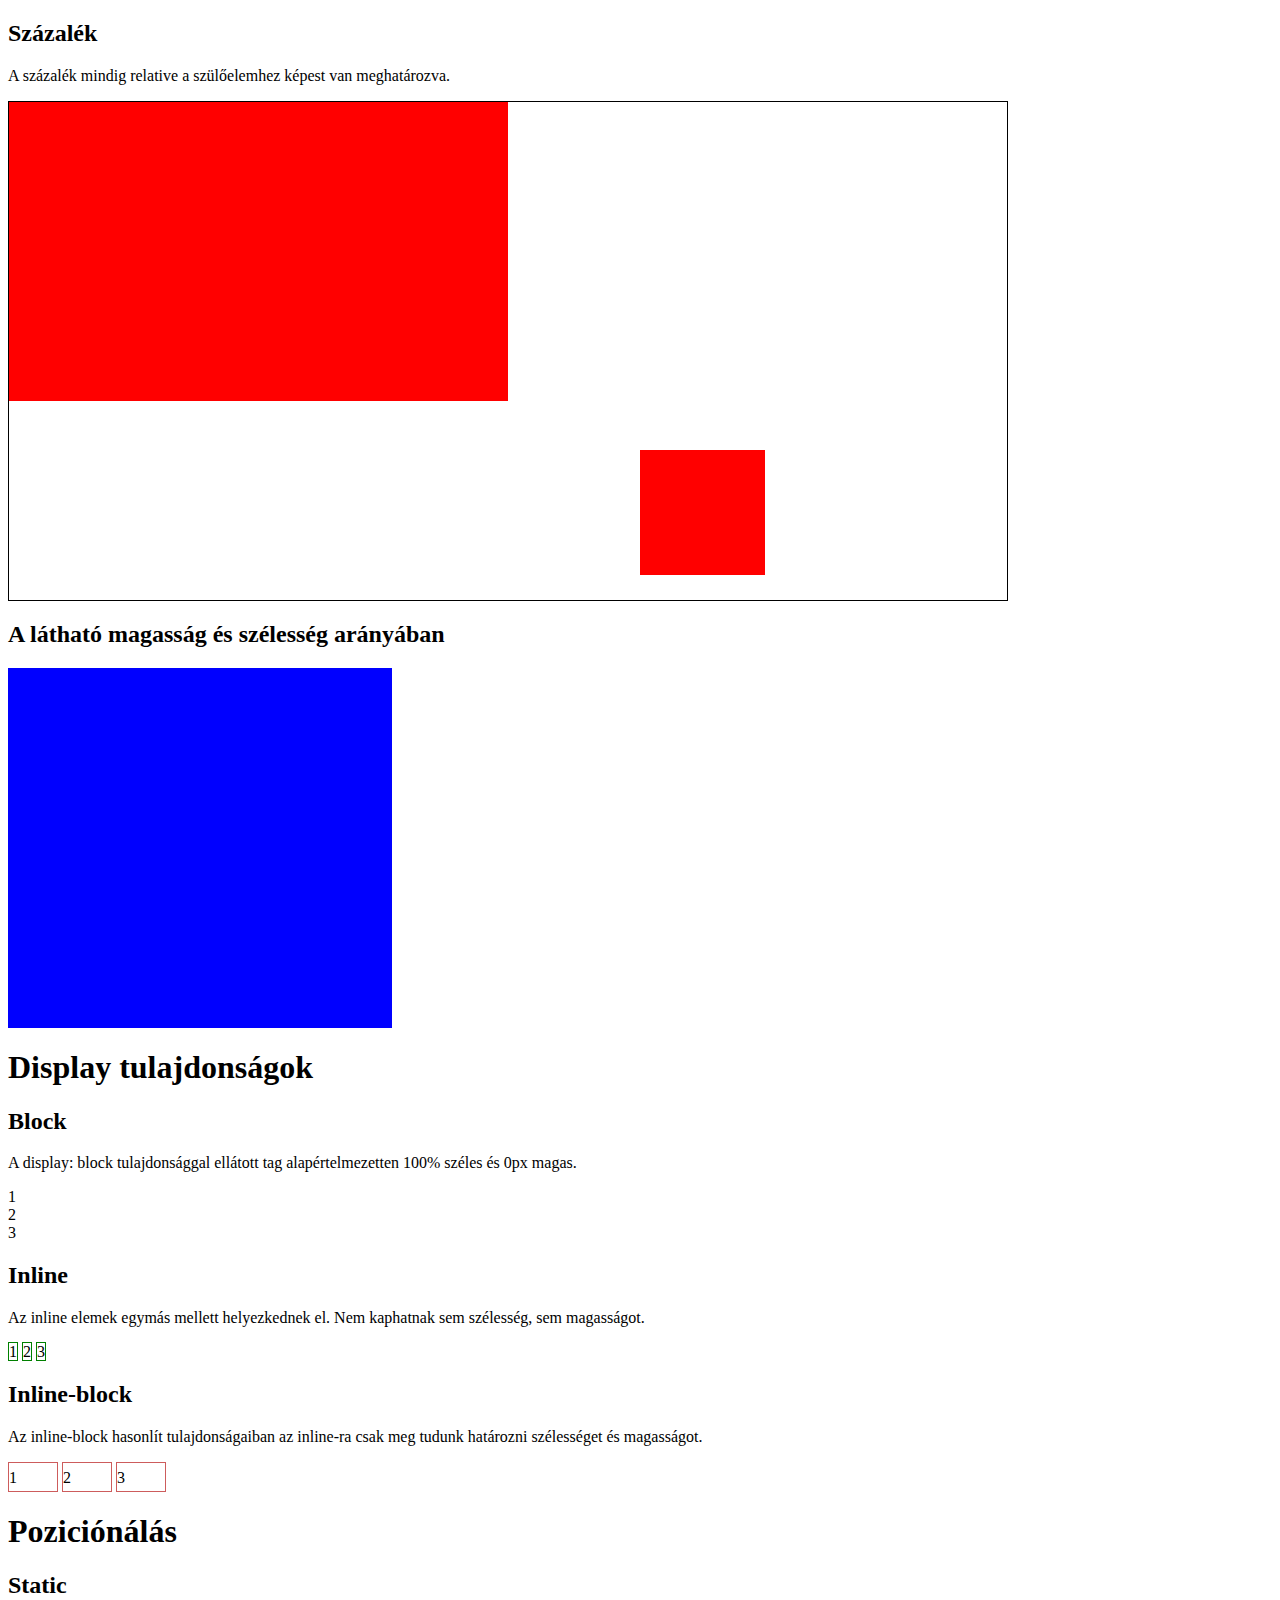
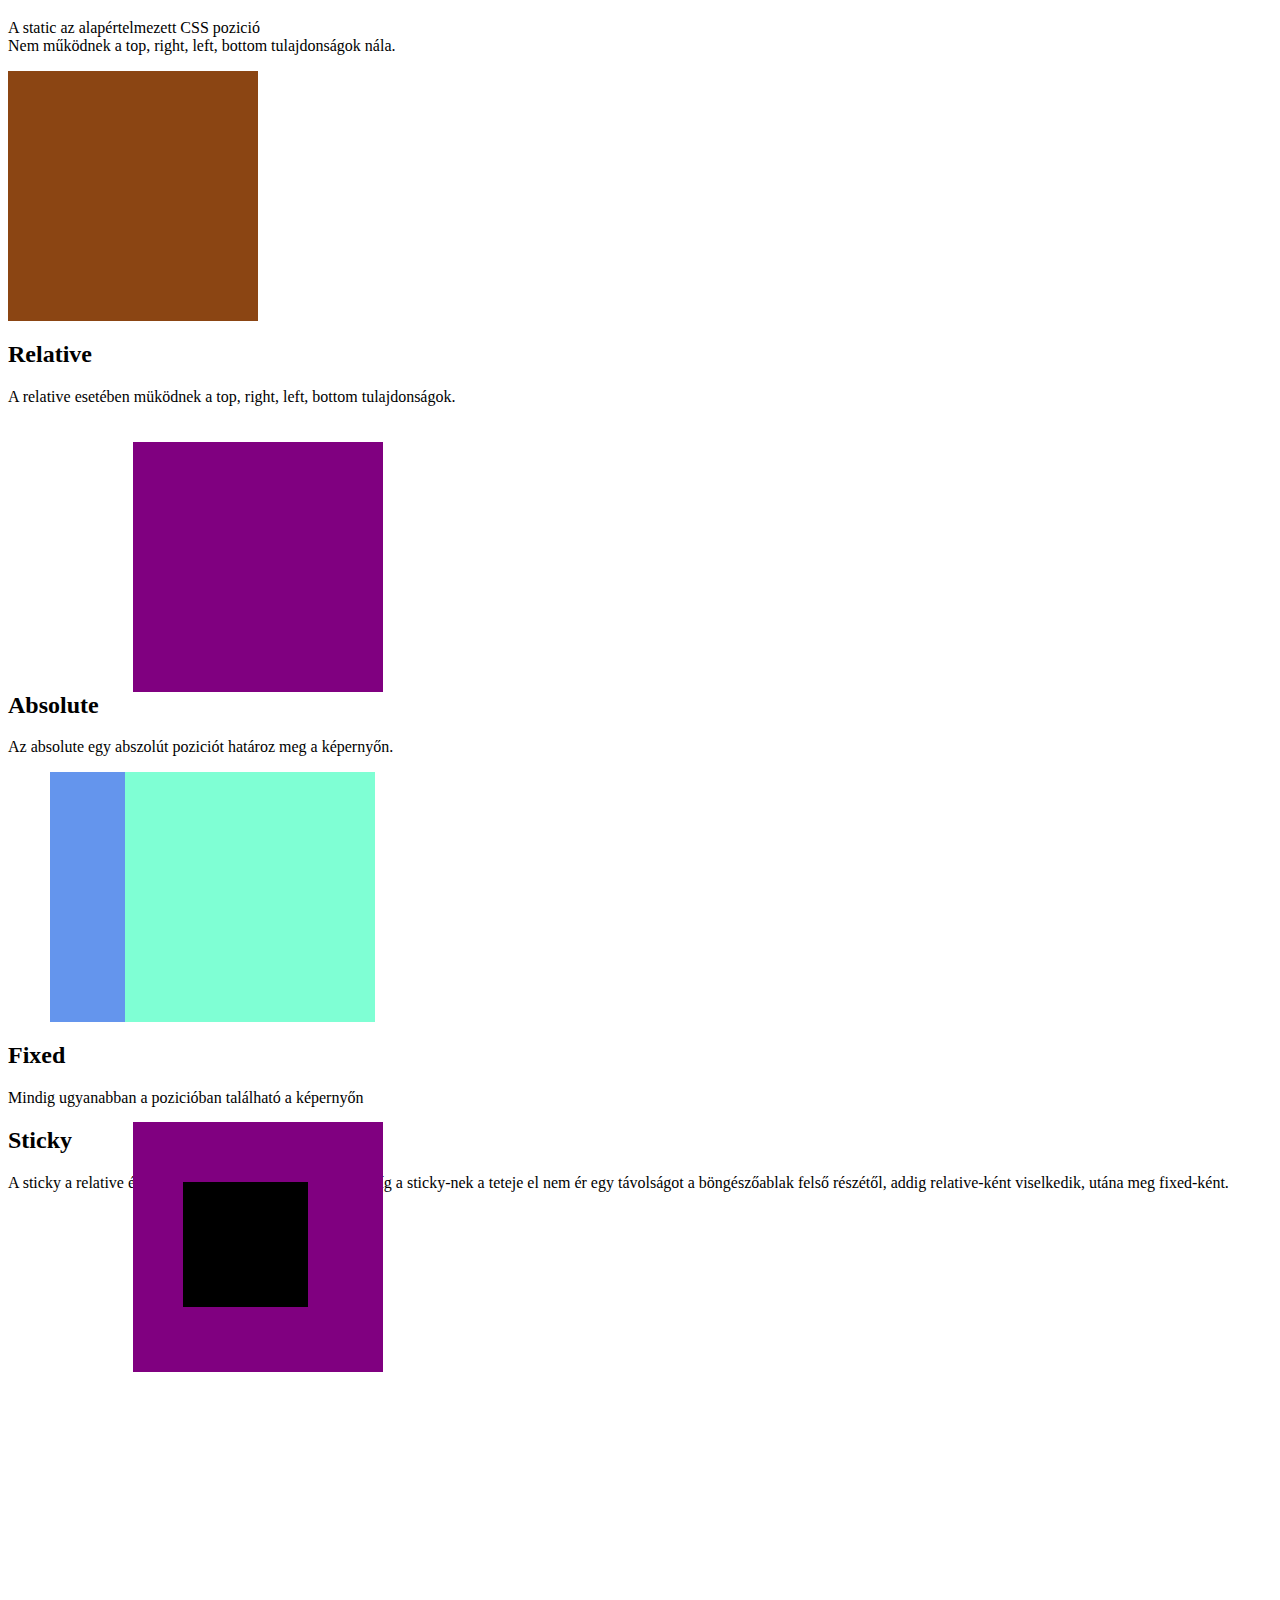
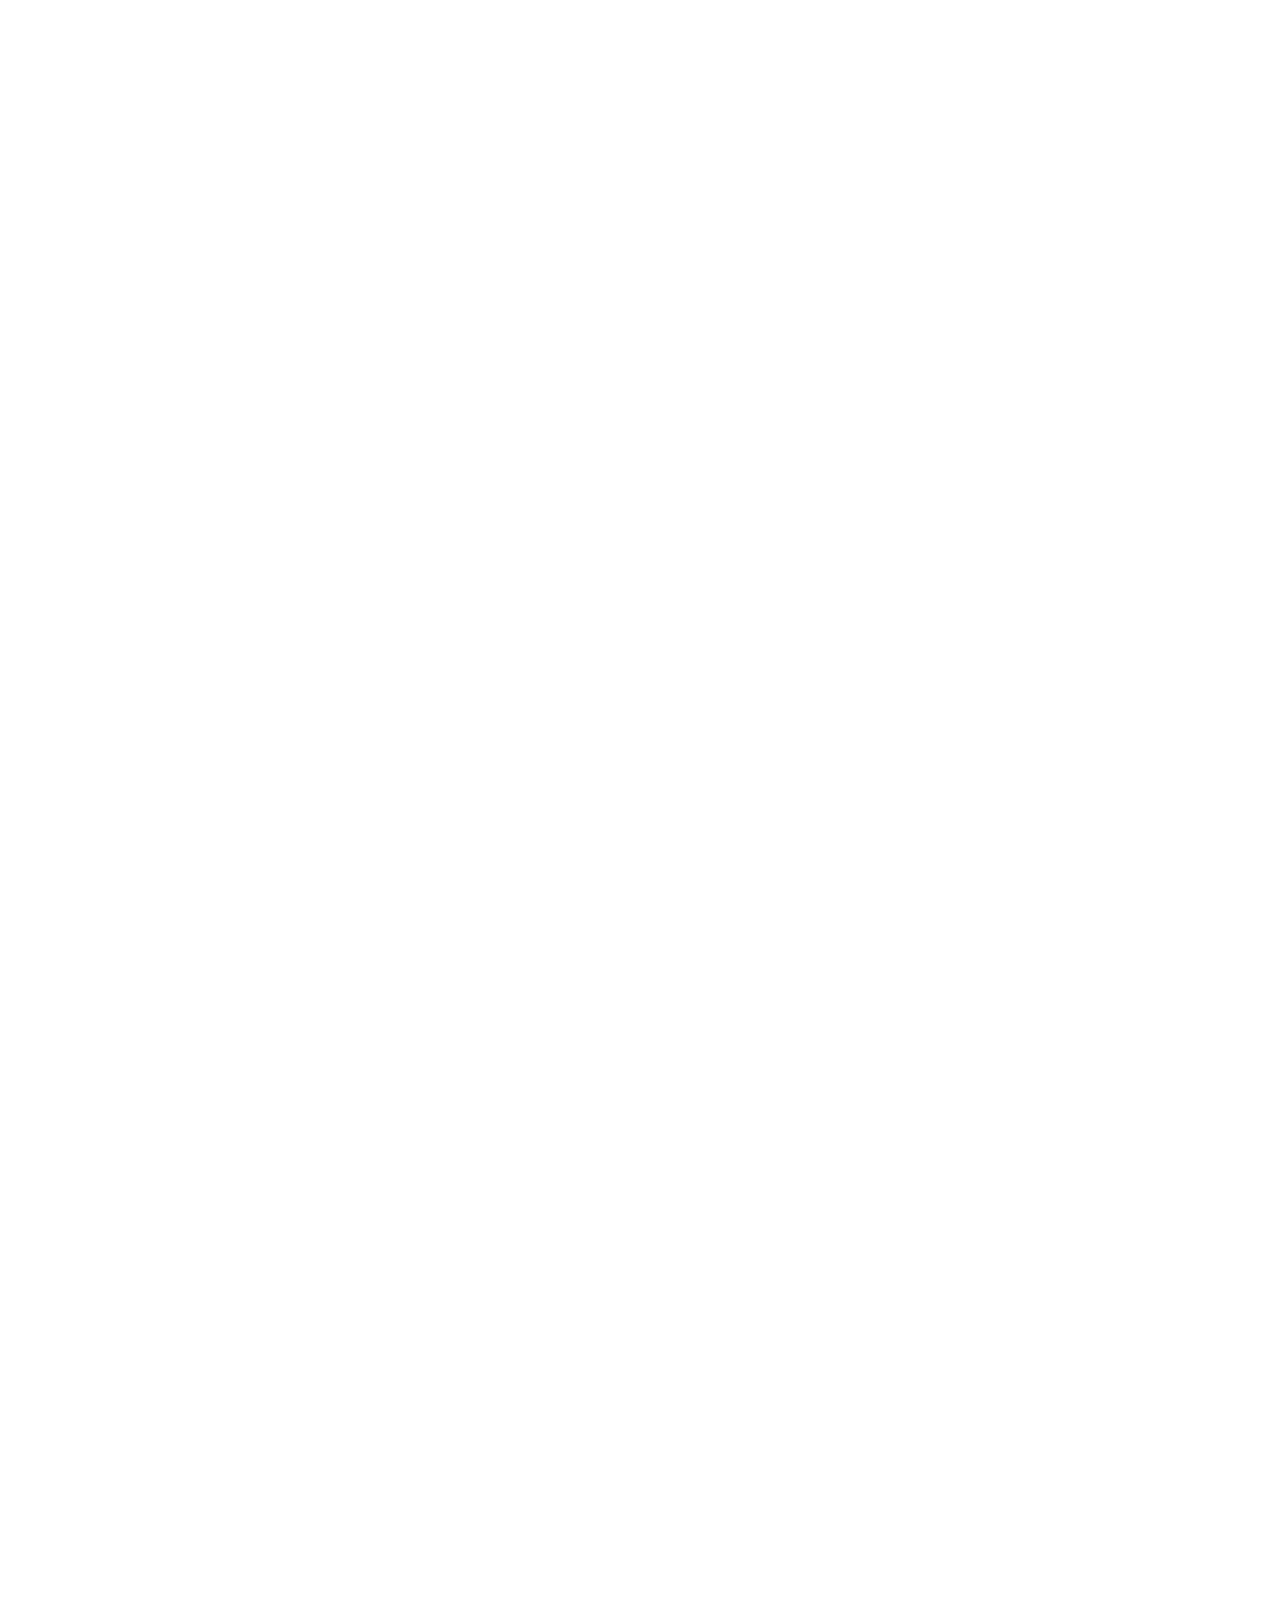
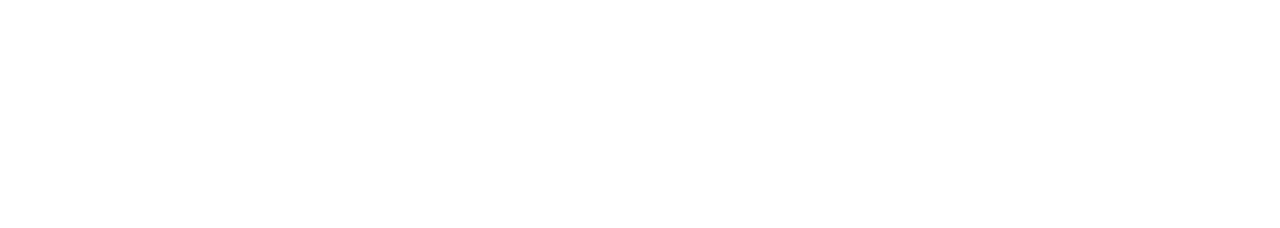
<file: index.html>
<!DOCTYPE html>
<html lang="en">
<head>
    <meta charset="UTF-8">
    <meta name="viewport" content="width=device-width, initial-scale=1.0">
    <title>Document</title>
    <link rel="stylesheet" href="style.css">
</head>
<body>
    
    <h2>Százalék</h2>
    <p>
        A százalék mindig relative a szülőelemhez képest van meghatározva.
    </p>

    <div class="parent-element">
        <div class="percentage-tag"></div>
    </div>

    <h2>A látható magasság és szélesség arányában</h2>
    <div class="vh-vw-square">

    </div>

    <h1>Display tulajdonságok</h1>
    <h2>Block</h2>

    <p>
        A display: block tulajdonsággal ellátott tag alapértelmezetten 100% széles 
        és 0px magas.
    </p>

    <span class="display-block">1</span>
    <span class="display-block">2</span>
    <span class="display-block">3</span>

    <h2>Inline</h2>
    <p>
        Az inline elemek egymás mellett helyezkednek el.
        Nem kaphatnak sem szélesség, sem magasságot.
    </p>
    <div class="inline">1</div>
    <div class="inline">2</div>
    <div class="inline">3</div>

    <h2>Inline-block</h2>
    <p>
        Az inline-block hasonlít tulajdonságaiban az inline-ra
        csak meg tudunk határozni szélességet és magasságot.
    </p>
    <div class="inline-block">1</div>
    <div class="inline-block">2</div>
    <div class="inline-block">3</div>

    <h1>Poziciónálás</h1>
    <h2>Static</h2>
    <p>
        A static az alapértelmezett CSS pozició <br>
        Nem működnek a top, right, left, bottom tulajdonságok nála.
    </p>

    <div class="static-square"></div>

    <h2>Relative</h2>
    <p>
        A relative esetében müködnek a top, right, left, bottom tulajdonságok.
    </p>

    <div class="relative-square"></div>

    <h2>Absolute</h2>
    <p>
        Az absolute egy abszolút poziciót határoz meg a képernyőn.
    </p>

    <div class="absolute-square"></div>
    <div class="absolute-square left-50"></div>

    <div class="relative-square" style="top: 350px;">
        <div class="absolute-square-center"></div>
    </div>

    <h2>Fixed</h2>
    <p>
        Mindig ugyanabban a pozicióban található a képernyőn 
    </p>

    <div class="fixed-square"></div>

    <h2>Sticky</h2>
    <p>
        A sticky a relative és a fixed keveréke. Egészen addig, amíg a sticky-nek a teteje 
        el nem ér egy távolságot a böngészőablak felső részétől, addig relative-ként viselkedik,
        utána meg fixed-ként.
    </p>

</body>
</html>
</file>
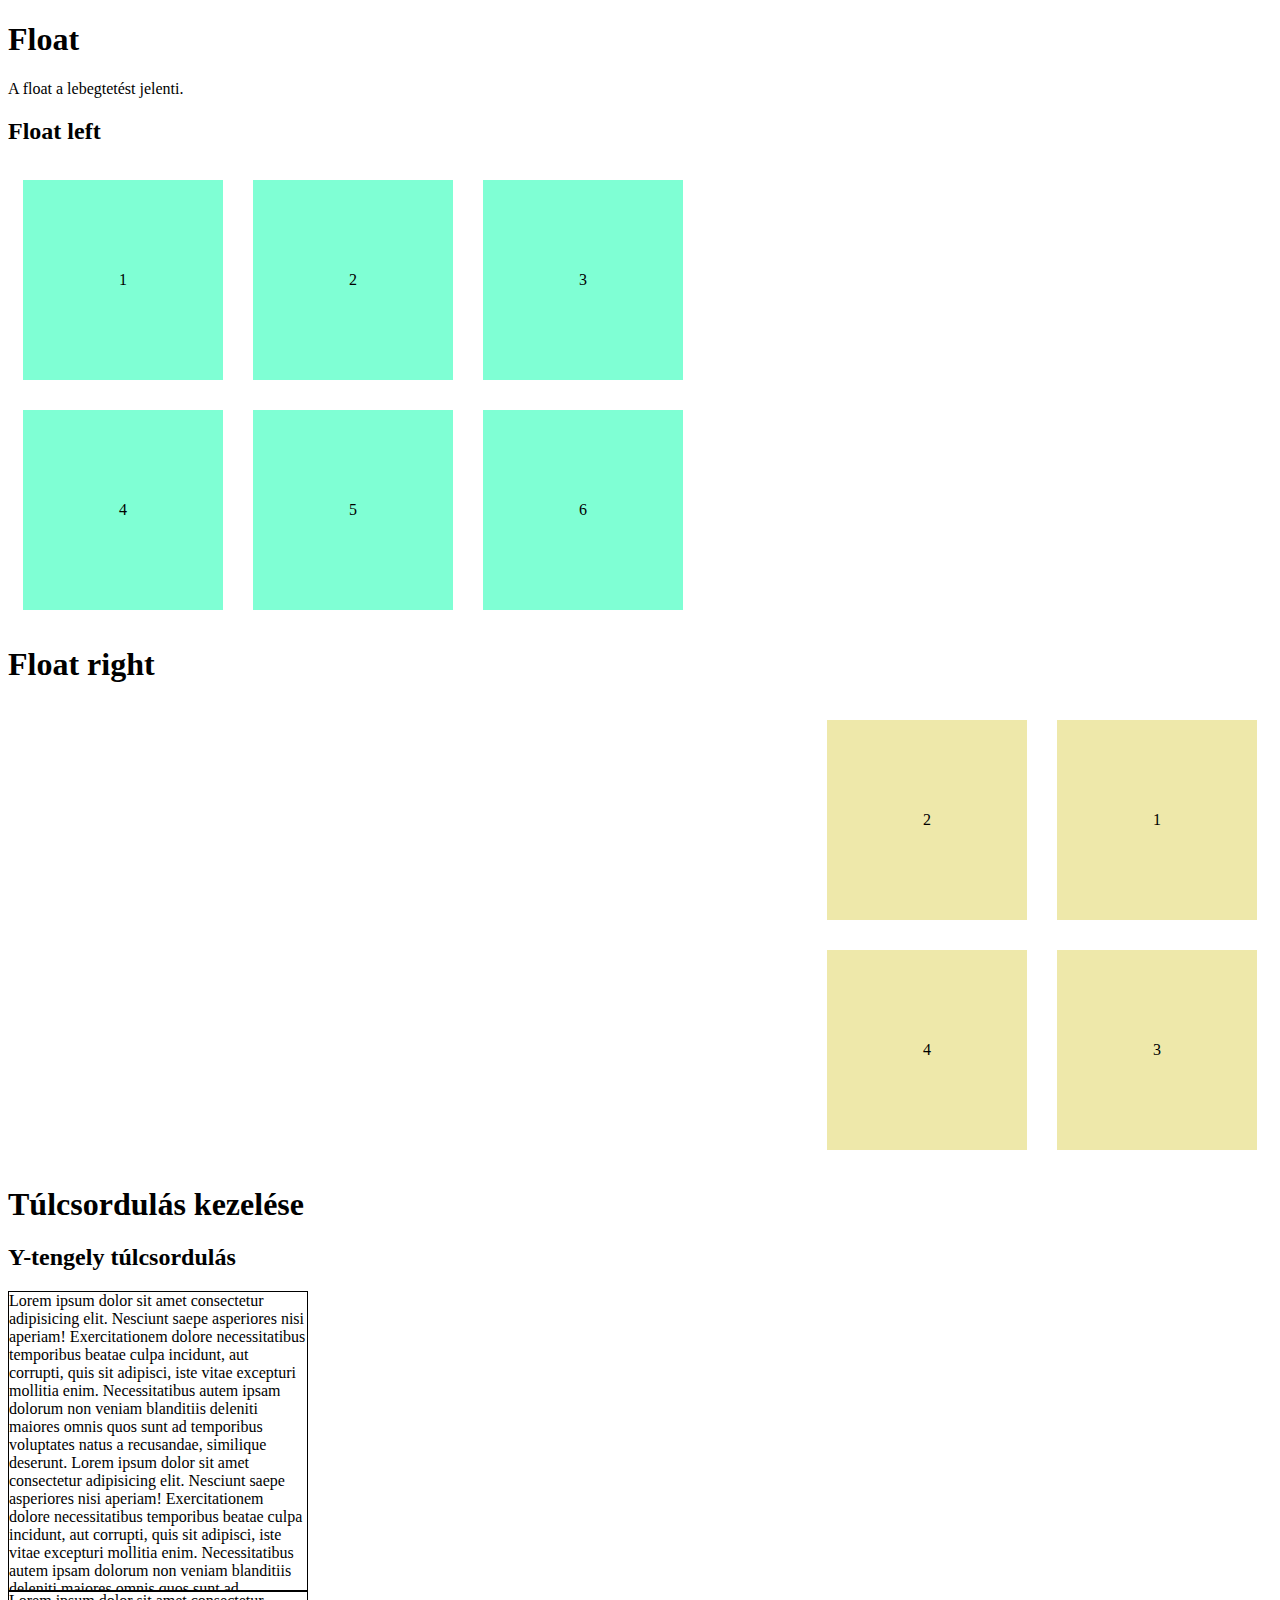
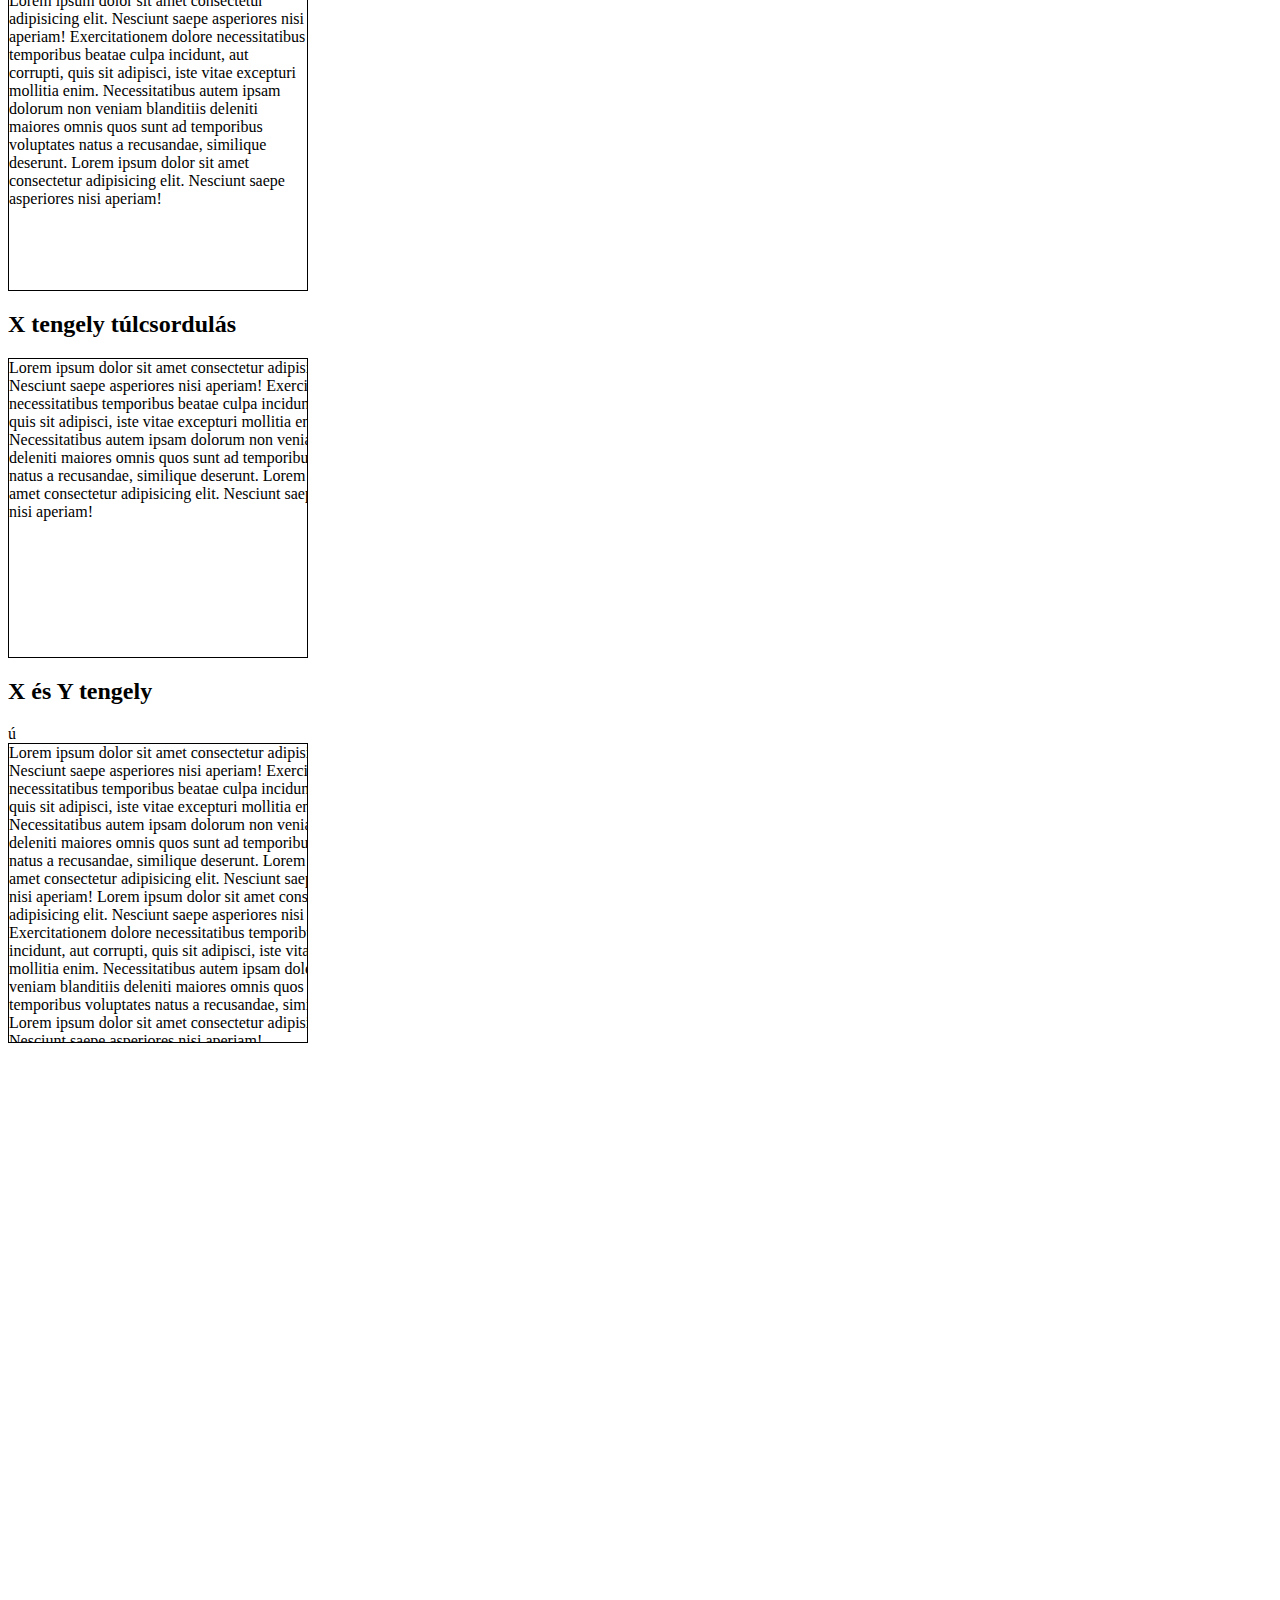
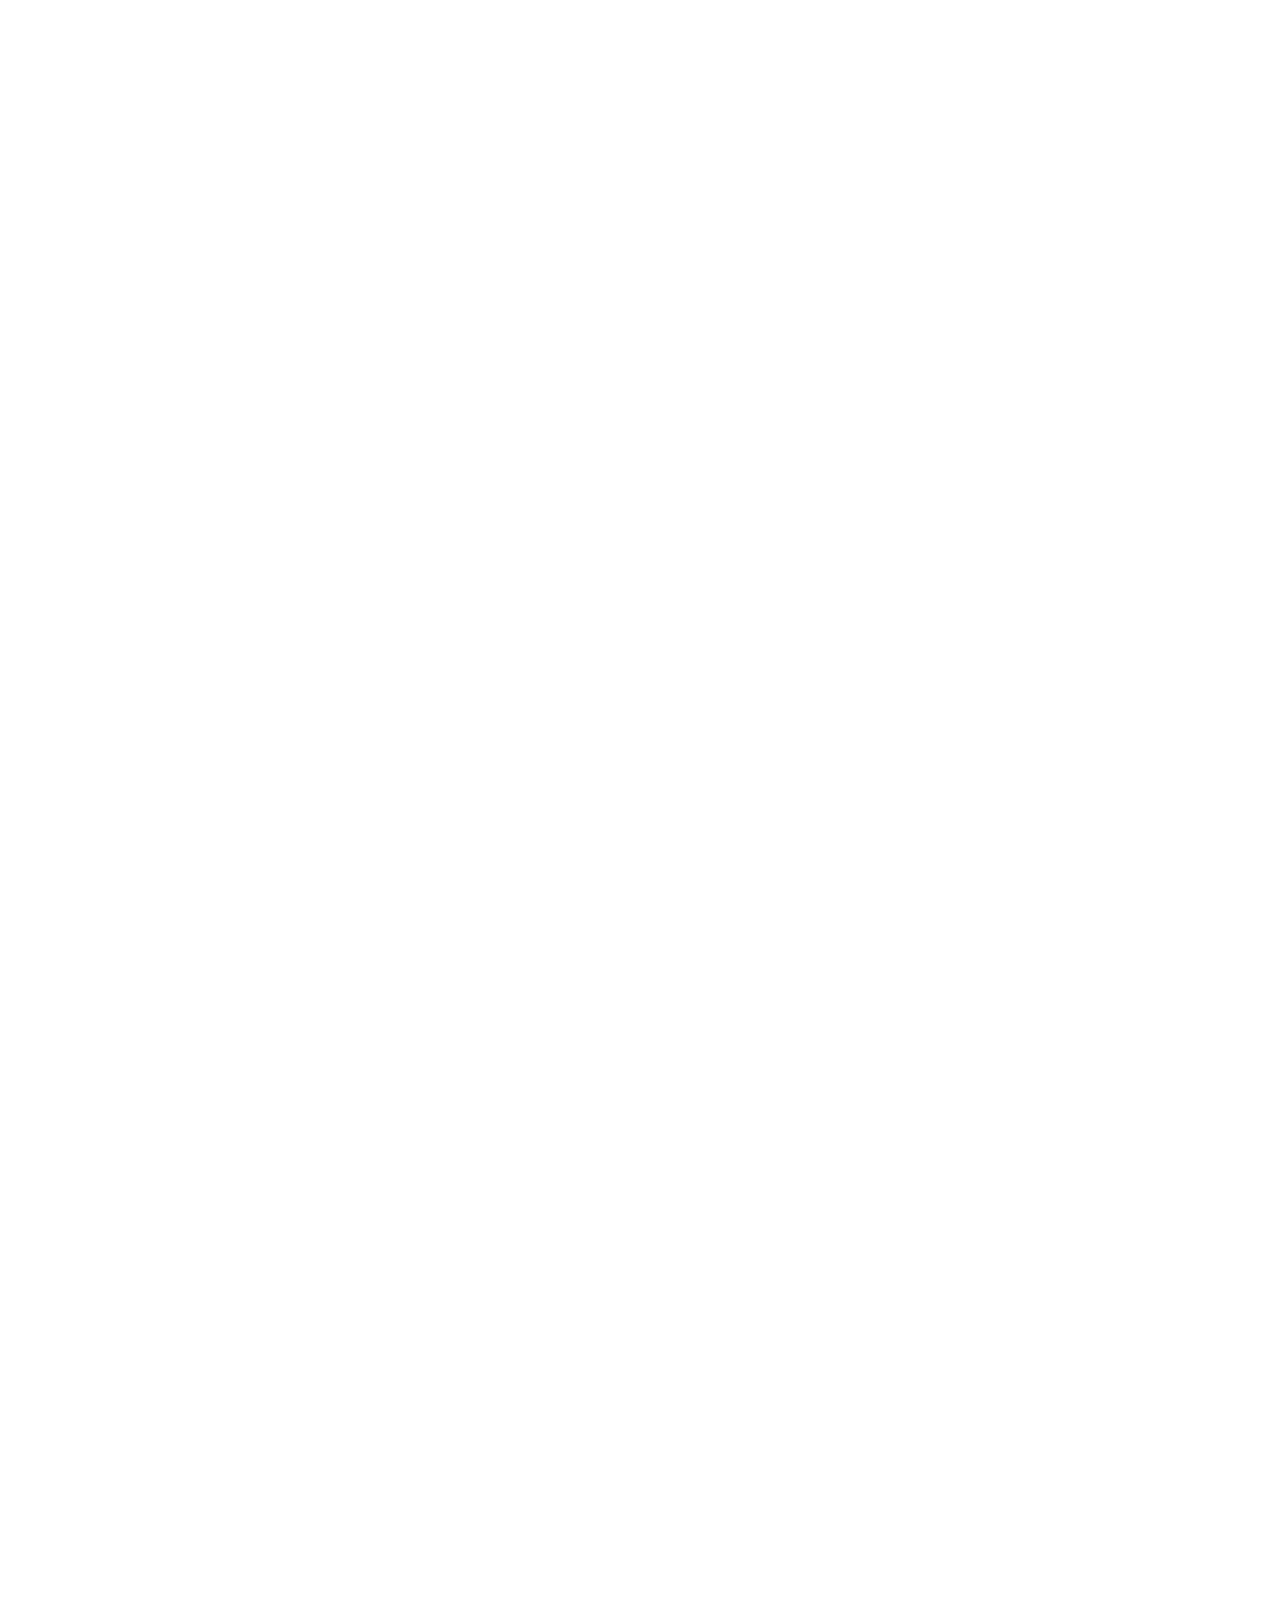
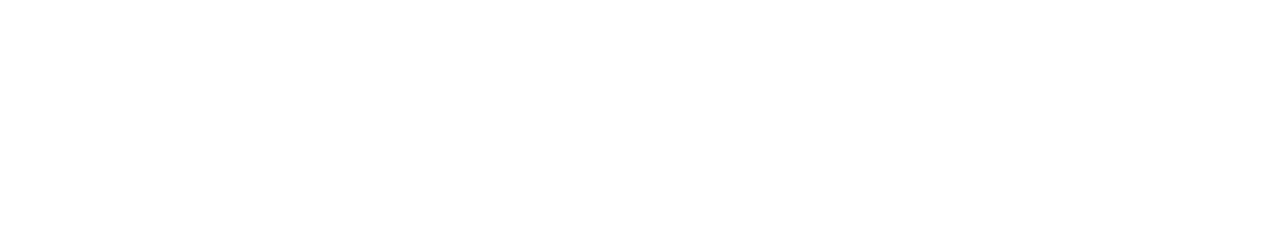
<file: float.html>
<!DOCTYPE html>
<html lang="en">
<head>
    <meta charset="UTF-8">
    <meta name="viewport" content="width=device-width, initial-scale=1.0">
    <title>Float</title>
    <link rel="stylesheet" href="float.css">
</head>
<body>
    <h1>Float</h1>
    <p>
        A float a lebegtetést jelenti.
    </p>
    <h2>Float left</h2>

    <div class="float-left-square">1</div>
    <div class="float-left-square">2</div>
    <div class="float-left-square">3</div>

    <div class="float-left-square clear-left">4</div>
    <div class="float-left-square">5</div>
    <div class="float-left-square">6</div>

    <div class="clear"></div>

    <h1>Float right</h1>

    <div class="float-right-square">1</div>
    <div class="float-right-square">2</div>
    <div class="float-right-square clear right">3</div>
    <div class="float-right-square">4</div>

    <div class="clear"></div>

    <h1>Túlcsordulás kezelése</h1>
    <h2>Y-tengely túlcsordulás</h2>

    <div class="text-box">
        Lorem ipsum dolor sit amet consectetur adipisicing elit. Nesciunt saepe asperiores nisi aperiam!
        Exercitationem dolore necessitatibus temporibus beatae culpa incidunt, aut corrupti, quis sit adipisci, iste vitae
        excepturi mollitia enim. Necessitatibus autem ipsam dolorum non veniam blanditiis deleniti maiores omnis quos sunt
        ad temporibus voluptates natus a recusandae, similique deserunt.
        Lorem ipsum dolor sit amet consectetur adipisicing elit. Nesciunt saepe asperiores nisi aperiam!
        Exercitationem dolore necessitatibus temporibus beatae culpa incidunt, aut corrupti, quis sit adipisci, iste vitae
        excepturi mollitia enim. Necessitatibus autem ipsam dolorum non veniam blanditiis deleniti maiores omnis quos sunt
        ad temporibus voluptates natus a recusandae, similique deserunt.
        Lorem ipsum dolor sit amet consectetur adipisicing elit. Nesciunt saepe asperiores nisi aperiam!
        Exercitationem dolore necessitatibus temporibus beatae culpa incidunt, aut corrupti, quis sit adipisci, iste vitae
        excepturi mollitia enim. Necessitatibus autem ipsam dolorum non veniam blanditiis deleniti maiores omnis quos sunt
        ad temporibus voluptates natus a recusandae, similique deserunt.
    </div>

    <div class="text-box">
        Lorem ipsum dolor sit amet consectetur adipisicing elit. Nesciunt saepe asperiores nisi aperiam!
        Exercitationem dolore necessitatibus temporibus beatae culpa incidunt, aut corrupti, quis sit adipisci, iste vitae
        excepturi mollitia enim. Necessitatibus autem ipsam dolorum non veniam blanditiis deleniti maiores omnis quos sunt
        ad temporibus voluptates natus a recusandae, similique deserunt.
        Lorem ipsum dolor sit amet consectetur adipisicing elit. Nesciunt saepe asperiores nisi aperiam!
    </div>

    <h2>X tengely túlcsordulás</h2>
    <div class="text-box-x">
        <div style="width: 400px">
            Lorem ipsum dolor sit amet consectetur adipisicing elit. Nesciunt saepe asperiores nisi aperiam!
            Exercitationem dolore necessitatibus temporibus beatae culpa incidunt, aut corrupti, quis sit adipisci, iste vitae
            excepturi mollitia enim. Necessitatibus autem ipsam dolorum non veniam blanditiis deleniti maiores omnis quos sunt
            ad temporibus voluptates natus a recusandae, similique deserunt.
            Lorem ipsum dolor sit amet consectetur adipisicing elit. Nesciunt saepe asperiores nisi aperiam!  
        </div>
    </div>

    <h2>X és Y tengely</h2>ú<div class="text-box-x-y">
        <div style="width: 400px">
            Lorem ipsum dolor sit amet consectetur adipisicing elit. Nesciunt saepe asperiores nisi aperiam!
            Exercitationem dolore necessitatibus temporibus beatae culpa incidunt, aut corrupti, quis sit adipisci, iste vitae
            excepturi mollitia enim. Necessitatibus autem ipsam dolorum non veniam blanditiis deleniti maiores omnis quos sunt
            ad temporibus voluptates natus a recusandae, similique deserunt.
            Lorem ipsum dolor sit amet consectetur adipisicing elit. Nesciunt saepe asperiores nisi aperiam!  
            Lorem ipsum dolor sit amet consectetur adipisicing elit. Nesciunt saepe asperiores nisi aperiam!
            Exercitationem dolore necessitatibus temporibus beatae culpa incidunt, aut corrupti, quis sit adipisci, iste vitae
            excepturi mollitia enim. Necessitatibus autem ipsam dolorum non veniam blanditiis deleniti maiores omnis quos sunt
            ad temporibus voluptates natus a recusandae, similique deserunt.
            Lorem ipsum dolor sit amet consectetur adipisicing elit. Nesciunt saepe asperiores nisi aperiam! 
        </div>
    </div>

</body>
</html>
</file>
<file: style.css>
body {
    min-height: 5000px;
}
* {
    box-sizing: border-box;
}
.percentage-tag {
    width: 50%;
    height: 15%;
    padding: 15%;
    background-color: red;
}
/*
Nem látszik, mert a százalékot nem tudjuk beállítani a body-hoz képest, tehát ha ez a div a bodyban van,
akkor nem tudja ahhoz képest beállítani a százalékot és a százalék az azt jelenti, hogy a szűlőelemhez képest 
hány százaléka legyen a szélesség és a magasság.
Szélességet még be tudnánk állítani a body-hoz képest, de a magasságot már nem.
Ha viszotnt adunk neki egy paddinget, akkor meg fog jelenni, mert a padding miatt lesz magassága és
a felét fogja felvenni a body szélességének.

A százaléknak magasság esetében csak úgy van értelme van egy parent element-je is. 
*/
.parent-element {
    width: 1000px;
    height: 500px;
    border: 1px solid black;
}
/*
Ha a parent element 1000px magas, akkor a percentage-tag-nek 500px szélesnek kell lennie.
A magassága meg 75px (15%-a szülőelemnek).
*/
.vh-vw-square {
    width: 30vw;
    height: 40vh;
    background-color: blue;
}
/*
30vw -> a látható szélességnek a 30%-a 
40vh -> a látható magasságnak a 40%-a 
A látható magasság a böngészőablaknak a magassága, amit látunk, szélesség meg a szélességnek.
És, így már meg tudjuk határozni a magasságot is, a sima százaléknál nem.
A body-nak a látható szélességéből és magasságából viszont igen.
100vh -> a képernyő(body) magasságának a 100%-át veszi fel, szélesség ugyanígy

Hasznossága - oldalsó menünél, ami teljesen lemegy az oldalnak az aljáig azt is vh-val lehet megoldani
*/

/*Mértékegységek az elöző óráról*/

/*
Csináltunk 3span-t (1,2,3) class="display-block"
Alapból a spanek egymás mellett helykednek el, mert nincsen semmiféle display tulajdonságuk(nincs alapértelmezett tulajdonsága -> neutrális elem)
De ha viszont a display-block kap egy olyan tulajdonságok, hogy display: block; ->
akkor beugranak egymás alá (úgy fognak viselkedni mint a div-ek) 
mert a display: block; egy olyan tulajdonság, hogy egymás alatt jelennek meg az elemek, mivel felveszik a böngészőablaknak a szélességét
igy lehet span-ből vagy input mezőből display-blockos valamit.
*/
.display-block {
    display: block;
}
/*
Inline
Csináltunk 3 div-et class="inline". Divek alapból egymás alatt helyezkednek el.
A display: inline; miatt beugranak egymás mellé és nem tudják felvenni a magasságot és a szélességet sem.
display: block-nál fel tudják  
inline - divből képes spant csinálni
*/
.inline {
    display: inline;
    width: 500px;
    height: 500px;
    border: 1px solid green;
}
.inline-block {
    display: inline-block;
    width: 50px;
    height: 30px;
    line-height: 30px;
    border: 1px solid indianred;
    /*
    Az inline-block hasonlít tulajdonságaiban az inline-ra
    csak meg tudunk határozni szélességet és magasságot.
    */
}
.static-square {
    width: 250px;
    height: 250px;
    position: static; /*alapértelmezett beállítás*/
    left: 200px; /*annyít tesz, hogy a tőle balra lévő megfelelő elemtől 200px-vel eltávolodik, body-tól jelen esetben - nem fog müködni*/
    background-color: saddlebrown;
}

.relative-square {
    width: 250px;
    height: 250px;
    position: relative;
    top: 20px;
    left: 125px;
    background-color: purple;
}
/*
A relative esetében müködnek a top, right, left, bottom tulajdonságok.
Eljöttünk a body bal oldalától 125px-nyi távolságra.
top: 20px; miatt lemegyünk a felette lévő elemtől 20px-t. 
Olyasmi, mint a margin.
*/
.absolute-square {
    width: 250px;
    height: 250px;
    position: absolute;
    /*top: 20px;*/
    left: 125px;
    background-color: aquamarine;
    z-index: 2;
}
/*
Az absolute egy abszolút poziciót határoz meg a képernyőn.
Vagy a body-hoz vagy a szülőelemhez képest határozza meg magát, de a szülőelemhez képest elég specifikusan és csak bizonyos esetekben.
Az a különbség a relativ és az abszolút között, hogy az abszolút a szülőelemhez képest poziciónálja magát és 
azért mondják abszolútnak, mert az egész teret figyelembe véve mondja azt, hogy ő 20px-vel a top alatt van, ha meg azt modnjuk, hogy 
right: 125px; akkor meg a jobb szélétől lesz annyira.
Ha azt akarjuk, hogy lejöjjön, akkor ki kell venni a top: 20px;
Ha bírjuk, hogy mondjuk bottom: 15 px; -> akkor se fog teljesen lejönni ugye 5000px-es a min-height, mert a látható magasságot veszi ->
szóval, ha teljesen feltekerünk, akkor ott lesz 15px-re a bottom-tól.

Ha van két abszolútunk és az egyiknek megadjuk a left-50-et, a másiknak ugye volt left: 125px
Úgy néz ki mintha egy hosszabb téglalap alakulna ki, pedig nem így van, hanem ezek be tudnak menni egymás felé és alá. -> hogy 
lássuk adunk a másodiknak egy másik background-colort.

Mivel abszolútok, ezért simán be tudnak menni egy másik elem alé-felé.
A második left-50 square van felül, mert azt csináltuk késöbb, de ezt a z-index-vel meg tudjuk cserélni. 
Fontos!!!!! hogy mindegyiknek meg kell adni a z-indexét.
Z-index a z tengelyt jelenti amely felénk néz, tehát a mélység.
*/
.left-50 {
    left: 50px;
    background-color: cornflowerblue;
    z-index: 1;
}
.absolute-square-center {
   width: 125px; 
   height: 125px;
   background-color: black;
   position: absolute;
   left: 50px;
   top: 60px;
}
/*
absolute-square-center benne van a relative square-ben. 
Látszik a szölőelemhez viszonyítja önmagát, nem megy ki, benne lesz a szülőelemben. 
A left tulajdonságát, már nem a body-hoz mérten számolja ki, hanem a szülőelemhez képest.
Így lehet teljesen középre helyezni az abszolút poziciójú elemeket 
!!!!!!!!!!!!!!!!!!left:0; right:0; top:0; bottom:0; margin:auto;!!!!!!!!!!!!!!!!!!!!

A relative és absolute között különbség az, hogy az absolute nem veszi figyelembe a többi elem helyzetét, hanem ő a 
szülőelemhez képest fogja meghatározni önmagát, ha a szülőelem a body akkor ahhoz.
Van egy kitétel: ha relative-sqaure egy static-square lenne akkor nem lehetne belerakni az abszolútot(nem tudja meghatározni önmagát
a statikushoz képest, csak akkor ha relative-ban van vagy egy másik absolute-ban)
*/
.fixed-square {
    position: fixed;
    width: 125px;
    height: 125px;
    background-color: red;
    top: 50%;
    left: 50%;
    z-index: 3;
}
/*
A fixed mindig ugyanabban a pozicióban lesz a képernyőn, ha görgentünk lefele, jelen esetben a top: 50% és a left: 50% miatt 
mindig a képernyő majdnem közepén lesz.
Azért nem teljesen középen lesz, mert mindig a bal-felső sarokhoz viszonyít 
*/
.sticky-square {
   position: sticky; 
   width: 125px;
   height: 125px;
   background-color: blueviolet;
   top: 25px;
}
/*
A sticky amikor eléri a 25px-es távolságot a böngészőablak tetejétől, akkor már fixed-ként le fog jönni ha legörgetünk.
*/
</file>
<file: float.css>
* {
    box-sizing: border-box;
}
body {
    min-height: 5000px;
}
.float-left-square {
    width: 200px;
    height: 200px;
    background-color: aquamarine;
    margin: 15px;
    float: left;
    text-align: center;
    line-height: 200px;
}
.clear-left {
    clear: left;
}
/*
Van 3 float-left-square, egymás alatt helyezkednek el, mert div-ek és a div-ek display: block-ok.
Hogyan tudjuk őket egymás mellé helyezni, anélkül, hogy azt mondanánk hogy display: inline-block.
Azt mondjuk neki hogy float: left; és ezek bekerülnek egymás mellé.
Az a gond vele így hogyha ezek a float-left-square után csinálunk valamilyen tag-et, akkor az nem alatta
hanem a square-ek mellett fog megjelenni.

Úgy müködik ha azt mondom, hogy float-left az első square-nek, akkor nem önmagát rakja be balra, hanem azt modnja, 
hogy a tőle következő elem az tőle jobbra legyen és így rendeződnek bal oldalra ezek az elemek !!!!!!!!!!!
és ezért lesz a <h1>Float right</h1> taggünk is tőle majd jobbra.

Ha szeretnénk ezt befejezni -> akkor hozzáírjuk az utolsó div-hez ilyen formában, hogy clear-left ->
<div class="float-left-square clear-left">3</div>

És, ha valamelyik megkapja azt a tulajdonságot, hogy clear-left ->
.clear-left {
    clear: left;
}
Akkor önmagát ledobja a többi mellöl -> átkerül egy új sorba
és ha rakunk még egy float-left-es div-et a clear left-es után, akkor tudom folytatni a sort.
<div class="float-left-square">1</div>
    <div class="float-left-square">2</div>
    <div class="float-left-square">3</div>

    <div class="float-left-square clear-left">4</div>
    <div class="float-left-square">5</div>
    <div class="float-left-square">6</div>

    így lett két sorunk 
    -az első sorban vannak az 1,2,3
    -a második sorban vannak a 4,5,6 egymás mellett 

A clear-left az annyit tesz, hogy a float-left-et ledobja az adott sorból egy sorral lejjebb és a többit meg lehet folytatni
és mondjuk így létre tudunk hozni egy sakktáblát. 

clear:left a float:left tulajdonságot törli.
*/
.clear {
    clear: both;
}
/*
Hogyan tudjuk megoldani, hogy a float right h1-es taggünk lekerüljön, mert az most az első sor végén van még mindig,
hiába van a html-ben pár sorral lejjebb, mint a clear-left-es class="float-left-square-es div-ünk 

Létre kell hozni egy újabb div-et class="clear"-vel és ha a clear-nek megadjuk azt a tulajsonságot, hogy clear:both;
akkor ez majd a float:left-et és a float:right-ot is ki fogja nekünk törölni és a a h1-es taggünk, amiben az van írva, hogy 
Float right az le fog menni a 6 db float-left-es kockánk alá.

A clear egy határvonalat képez a tartalom első és masodik fele között és kiköszöbüli a float:left; tulajdonságot
*/

.float-right-square {
    width: 200px;
    height: 200px;
    background-color: palegoldenrod;
    margin: 15px;
    float: right;
    text-align: center;
    line-height: 200px;
}

/*
Csináltunk 4 float-right-square-t. Jobbra fogja helyezni az elemeket. A body jobb oldali szélétől lesz egymás mellett
a 4 kockánk, úgy, hogy a legjobboldali az egyes és utána növekedve a bal oldal fele.
A float right a tükörképe a float left-nek (sorrend a fordítotja).

Ha szeretnénk, hogy a 3-as számú ledobja magát, akkor azt modnjuk neki, hogy clear-right ->
 <div class="float-right-square">1</div>
    <div class="float-right-square">2</div>
    <div class="float-right-square clear right">3</div>
    <div class="float-right-square">4</div>

    És akkor a clear-right tulajdonsággal megszüntetjük a float: right; tulajdonságot 
    lesz 2 sorunk:
    -az első sorban vannak a 2,1
    -a második sorban vannak a 4,3
*/
.clear-right {
    clear: right;
}

/*
Ha szeretnénk tovább írni a dokumentumban, akkor csinálunk újra egy clear div-et és akkor nem lesz az a probléma, 
hogy a következő elemet berakja saját maga mellé balra ->
<div class="clear"></div>
*******************************************************************************************************************************************
*/

/*
Túlcsordulás kezelése(szövegeknél)
Csináltunk egy div-et class="text-box" ebben generálunk egy Lorem-et és a kockán kívül megy a szöveg alúl, túlcsordul
Ennek az egyik féle kezlése a az overflow-y: (mivel az y tengelyen csordul túl a szöveg) hidden
*/
.text-box {
    width: 300px;
    height: 300px;
    border: 1px solid black;
    /*overflow-y: hidden;*/
    /*overflow-y: scroll;*/
    overflow-y: auto;
}
/*
A hiddennel az történik, hogy altünteti azt a részt, ami nem fér bele.
Létezik egy jobb megoldás is az overflow-y: scroll; ->
Megjelenik egy görgető sáv és ezzel le tudunk menni a szöveg aljáig (el lehet olvasni a content-et ha legörgetünk).
*/

/*
Ha van két ugyanolyan text-boxunk egymás alatt és az egyikben annyi szöveg van, hogy kifér a másikban pedig nem ->
lásd példa html: az elsőben nem fér ki, a másodikban viszont igen.
Az overflow: scroll-val mindenképp megjelenik a görgetősáv, még ha ki is fér a text, ami benne van.

Erre jó az overflow-y: auto; -> itt az elsőnél, ahol nem fér ki, lesz görgetősáv,
a másodiknál, ahol kifér ott meg nem.

4-féle beállítása van: 
1. visible (alapbeállítás, amikor túlcsordul)
2. hidden (ami elrejti)
3. scroll (ami ha kell, ha nem csinál görgetősávot)
4. auto (csak akkor rakja oda a görgetősávot, ha szükség van rá)
**********************************************************************************************************************************
*/

/*
X-tengelyen való túlcsordulás 
Csináltunk egy class="text-box-x" div-et, amiben csináltunk még egy div-et, amibe raktunk valami szöveget és adunk neki 
egy style attributumot style="width: 400px"
<div class="text-box-x">
        <div style="width: 400px">

X-tengelyen csordul túl, mert beállítottunk egy style="width: 400px;-t és a text-box-x-nek a width-je csak 300px.
Ugyanaz az alapbeállítás, hogy overflow: visible
*/
.text-box-x {
    width: 300px;
    height: 300px;
    border: 1px solid black;
    overflow-x: hidden;
}
/*
Az x-tengelynél is ugyanazok a beállítások vannak, mint az y-nál (visible, hidden, scroll, auto)

Ha nem tudjuk melyik tengelyen csordul túl, akkor -> x és y tengely html-ben, készitünk egy hasonló szöveget, 
ahol az y és az x tengelyen is túlcsordul a szöveg.
*/
.text-box-x-y {
    width: 300px;
    height: 300px;
    border: 1px solid black;
    overflow: auto;
}
/*
A sima overflow az x és az y tengelyen együtt kezeli és ha overflow: auto; ->
akkor ha kell lesz görgetönk ha nem akkor nem.
A sima overflow-naál is ugyanazok a tulajdonságok vannak, hogy visible. hidden, scroll, auto 
*/
</file>
